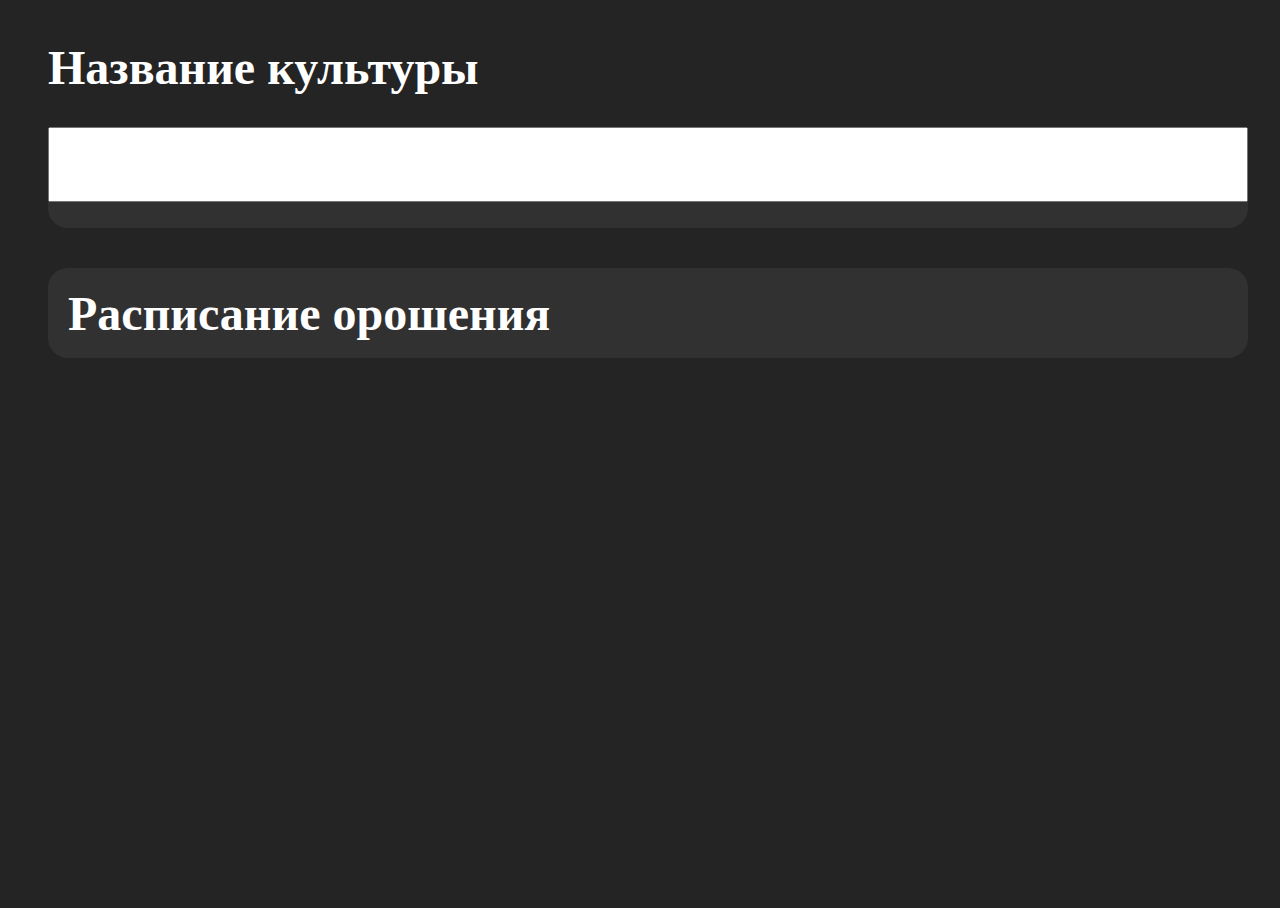
<file: templates/item.html>
<!DOCTYPE html>
<html lang="en">
<head>
    <meta charset="UTF-8">
    <link href="/static/css/styles.css" rel="stylesheet">
    <title>Settings</title>
</head>
<body>
    <div class="type-of-vegetable" id="name-of-element">
        <h1 class="name-of-element">Название культуры</h1>
        <input class="name" id="name">
    </div>
    <div class="type-of-vegetable">

    </div>
    <div class="type-of-vegetable" id="timetable">
        <h1 class="timetable">Расписание орошения</h1>
    </div>
</body>
</html>
</file>
<file: static/css/styles.css>
html{
    box-sizing: border-box;
    /*margin: 0px;
    padding: 0px;*/
}

*,
*::before,
*::after{
    box-sizing: inherit;

}

a{
    text-decoration: none;
}


html, body, header.header-block{
    height: 100%;
    width: 100%;
    /*max-height: 1920px;*/
    /*max-width: 1080px;*/
    background-color: #242424;
    overflow: hidden;
}


div.main-container{
    display: flex;
    flex-direction: column;
    height: 100vh;
    width: 100vw;
}

div.blocks{
    display: flex;
    flex-direction: column;
    /*justify-content: center;*/
}

div.block-services{
    display: flex;
    /*flex-direction: column;*/
    justify-content: space-evenly;
    height: 400px;
    margin-bottom: 60px;
}

div.service{
    background-color: #313131;
    height: auto;
    width: 40vw;
    border-radius: 15px;
    display: flex;
    flex-direction: column;
}

div.service-top{
    height: 50%;
    width: 100%;
}

div.icon-container{
    height: 80%;
    width: 40%;
    background-color: #242424;
    border-radius: 30px;
    margin-top: 20px;
    margin-left: 20px;
}

img.icon{
    width: 100%;
    height: 100%;
    border-radius: 30%;
    object-fit: contain;
}

div.service-bottom{
    height: 50%;
    width: 100%;
}

div.text-box{
    height: 20vw;
}

h1.service-name{
    padding-left: 20px;
    color: white;
}

h1.location-name{
    padding-left: 20px;
    font-size: 4em;
    color: white;
}

h1.header{
    color: white;
    font-size: 5em;
    padding-left: 80px;
}

p.service-description{
    padding-left: 20px;
    color: white;
}

/*============================  Nature  =========================================*/

div.choice-location{
    margin-top: 40px;
    height: 6%;
    margin-bottom: 40px;
    margin-left: 40px;
    margin-right: 40px;
    display: flex;
    flex-direction: row;
    justify-content: space-between;
}

div.house{
    background-color: #313131;
    height: auto;
    width: 47%;
    border-radius: 20px;
}

h1.location-name.on-focus{
    color: #808080
}

div.street{
    background-color: #313131;
    height: auto;
    width: 47%;
    border-radius: 20px;
}

div.type-of-vegetable{
    display: flex;
    flex-direction: row;
    background-color: #313131;
    height: 10%;
    margin-bottom: 40px;
    margin-left: 40px;
    margin-right: 40px;
    border-radius: 20px;
}

div.vegetable-icon{
    height: 95%;
    width: 25%;
}

div.vegetable-info{
    display: flex;
    flex-direction: column;
    height: 95%;
    width: 50%;
}

div.add-plant{
    height: 95%;
    display: flex;
    flex-direction: column;
    justify-content: flex-end;
}

h1.vegetable-name{
    height: 50%;
    color: white;
    font-size: 3em;
}

p.vegetable-description{
    height: 50%;
    color: white;
    font-size: 2em;
}

div.vegetable-wet{
    display: flex;
    justify-content: space-evenly;
    height: 95%;
    width: 25%;
}

h1.info-icon{
    color: white;
    font-size: 6em;
}

div.add-vegetable{
    display: flex;
    background-color: #313131;
    height: 10%;
    margin-bottom: 40px;
    margin-left: 40px;
    margin-right: 40px;
    border-radius: 20px;
}

h1.add-vegetable{
    color: white;
    font-size: 8em;
}

div.icon{
    margin: 27px;
    border-radius: 30%;
    background-color: #242424;
    width: 80%;
    height: 80%;
    display: flex;
    flex-direction: column;
    justify-content: center;
    align-items: center;
}

/*============================  Item  =========================================*/

div.type-of-vegetable#name-of-element{
    display: flex;
    flex-direction: column;
    background-color: #242424;
}

input.name{
    font-size: 60px;
    width: 100%;
}

h1.name-of-element{
    font-size: 3em;
    color: white;
}

h1.timetable{
    color: white;
    font-size: 3em;
}

#timetable{
    align-items: center;
    padding-left: 20px;
    justify-content: left;
}

div.ready{
    height: 5%;
    display: flex;
    flex-direction: row;
    justify-content: right;
}

button.complete{
    height: 100%;
    width: 50%;
    background-color: grey;
    border-radius: 20px;
}

div.type-of-sensors{
    background-color: #313131;
    border-radius: 20px;
    margin-top: 50px;
    display: flex;
    flex-direction: row;
    justify-content: space-around;
}

h1.sensors-name{
    color: white;
    font-size: 3em;
}

div.sensors-info{
    padding-left: 50px;
    display: flex;
    align-items: center;
}

div.sensors-value{
    width: 70px;
}
</file>
